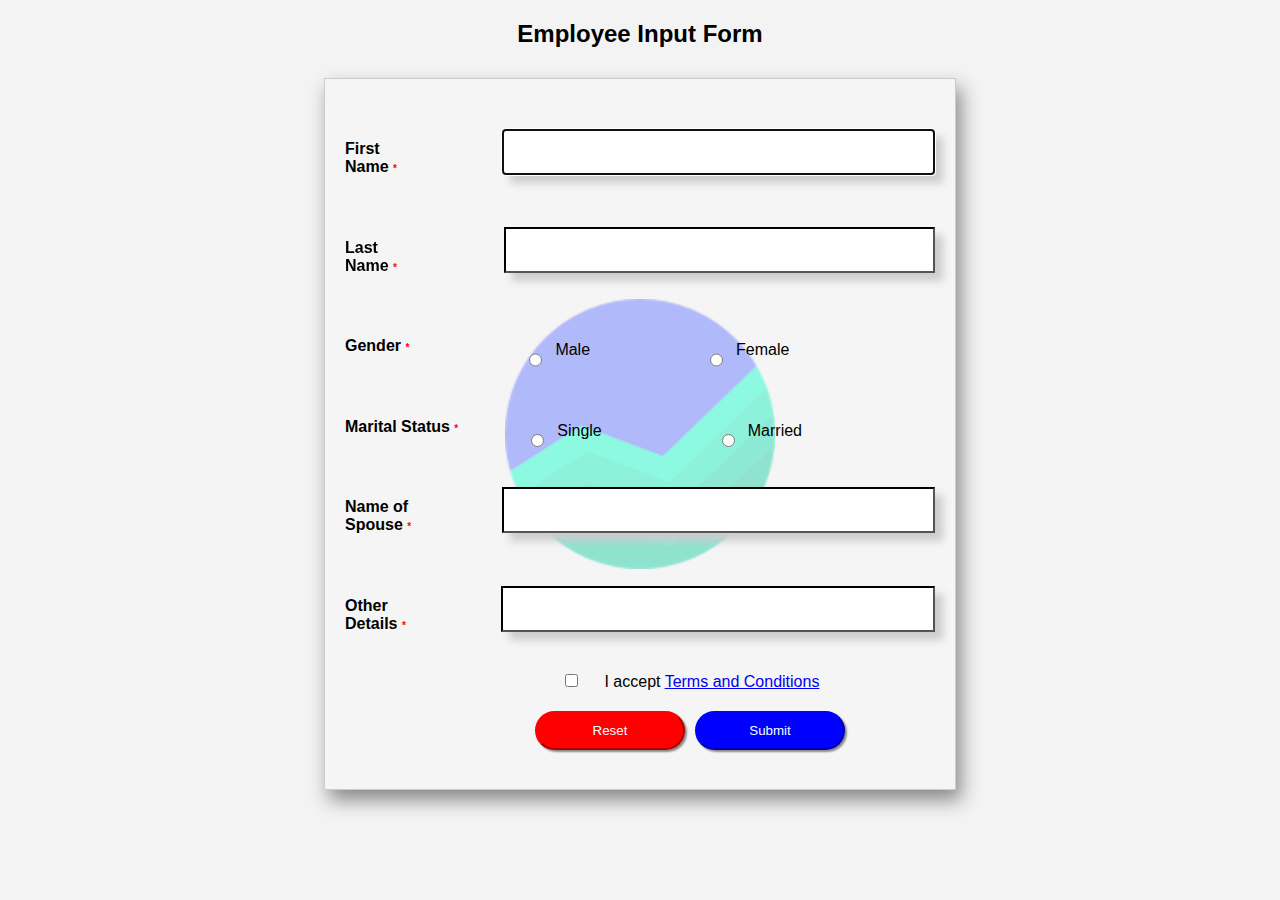
<file: index.html>
<!DOCTYPE html>
<head>
  <title>Employee Input Form</title>
  <link rel="stylesheet" type="text/css" href="form.css" />
</head>
<body>
  <h2 class="heading">Employee Input Form</h2>
  <div class="container">
    <form id="form">
      <div class="row">
        <h4>First Name <span class="star">*</span></h4>
        <input
          type="text"
          aria-label="firstname"
          class="firstname"
          autofocus
          name="fname"
          id="fname"
        />
      </div>
      <h3 id="textend1" class="greenfont"></h3>
      <div class="row">
        <h4>Last Name <span class="star">*</span></h4>
        <input
          type="text"
          aria-label="lastname"
          class="lastname"
          name="lname"
          id="lname"
        />
      </div>
      <h3 id="textend2" class="greenfont"></h3>
      <div class="row">
        <h4>Gender <span class="star">*</span></h4>
        <input
          type="radio"
          name="gender"
          id="male"
          value="Male"
          aria-label="Male"
          class="bullet"
        />
        <label for="male" class="gender">Male</label>
        <input
          type="radio"
          name="gender"
          id="female"
          value="Female"
          aria-label="Female"
          class="bullet"
        />
        <label for="female" class="gender">Female</label>
      </div>
      <div class="row">
        <h4>Marital Status <span class="star">*</span></h4>
        <input
          type="radio"
          name="status"
          id="single"
          value="Single"
          aria-label="Single"
          class="bulletstatus"
          onclick="EnableDisableTextBox()"
        />
        <label for="male" class="gender">Single</label>
        <input
          type="radio"
          name="status"
          id="married"
          value="Married"
          aria-label="Married"
          class="bullet"
          onclick="EnableDisableTextBox()"
        />
        <label for="female" class="gender">Married</label>
      </div>
      <div class="row">
        <h4>Name of Spouse <span class="star">*</span></h4>
        <input
          type="text"
          aria-label="spousename"
          class="inputboxSpouse"
          id="namespouse"
          name="spouse"
        />
      </div>
      <h3 id="textend3" class="greenfont"></h3>
      <div class="row">
        <h4>Other Details <span class="star">*</span></h4>
        <input
          type="multitext"
          aria-label="details"
          class="detailsbox"
          name="details"
        />
      </div>
      <div class="rowtnc">
        <input
          type="checkbox"
          id="tnc"
          name="tnc"
          value="tnc"
          aria-label="tnc"
        />
        <label for="tnc" class="tnc"
          >I accept <a href="#">Terms and Conditions</a></label
        >
      </div>
      <div class="rowbutton">
        <button class="buttonreset" onclick="reset()">Reset</button>
        <button class="button" onclick="return validateForm()">Submit</button>
      </div>
      <h3 id="textend" class="greenfont"></h3>
    </form>
  </div>
  <script src="form.js"></script>
</body>
</file>
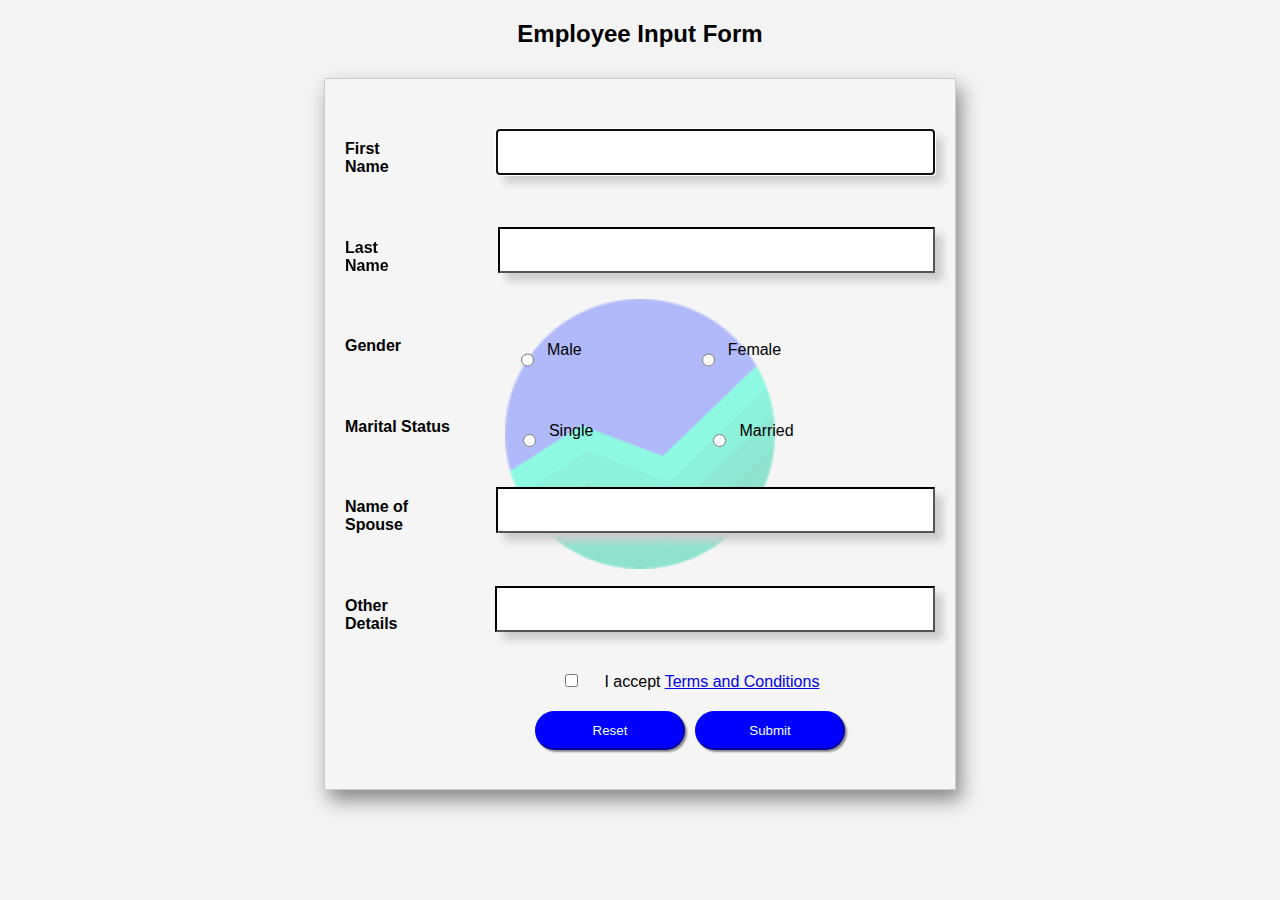
<file: form.html>
<!DOCTYPE html>
<head>
  <title>Employee Input Form</title>
  <link rel="stylesheet" type="text/css" href="form.css" />
</head>
<body>
  <h2 class="heading">Employee Input Form</h2>
  <div class="container">
    <form id="form">
      <div class="row">
        <h4>First Name</h4>
        <input
          type="text"
          aria-label="firstname"
          class="firstname"
          autofocus
          name="fname"
          id="fname"
        />
      </div>
      <div class="row">
        <h4>Last Name</h4>
        <input
          type="text"
          aria-label="lastname"
          class="lastname"
          name="lname"
          id="lname"
        />
      </div>
      <div class="row">
        <h4>Gender</h4>
        <input
          type="radio"
          name="gender"
          id="male"
          value="Male"
          aria-label="Male"
          class="bullet"
        />
        <label for="male" class="gender">Male</label>
        <input
          type="radio"
          name="gender"
          id="female"
          value="Female"
          aria-label="Female"
          class="bullet"
        />
        <label for="female" class="gender">Female</label>
      </div>
      <div class="row">
        <h4>Marital Status</h4>
        <input
          type="radio"
          name="status"
          id="single"
          value="Single"
          aria-label="Single"
          class="bulletstatus"
          onclick="EnableDisableTextBox()"
        />
        <label for="male" class="gender">Single</label>
        <input
          type="radio"
          name="status"
          id="married"
          value="Married"
          aria-label="Married"
          class="bullet"
          onclick="EnableDisableTextBox()"
        />
        <label for="female" class="gender">Married</label>
      </div>
      <div class="row">
        <h4>Name of Spouse</h4>
        <input
          type="text"
          aria-label="spousename"
          class="inputboxSpouse"
          id="namespouse"
          name="spouse"
        />
      </div>
      <div class="row">
        <h4>Other Details</h4>
        <input
          type="multitext"
          aria-label="details"
          class="detailsbox"
          name="details"
        />
      </div>
      <div class="rowtnc">
        <input
          type="checkbox"
          id="tnc"
          name="tnc"
          value="tnc"
          class="tnc"
          aria-label="tnc"
        />
        <label for="tnc" class="tnc"
          >I accept <a href="#">Terms and Conditions</a></label
        >
      </div>
      <div class="rowbutton">
        <button class="button" onclick="reset()">Reset</button>
        <button class="button" onclick="return validateForm()">Submit</button>
      </div>
      <h3 id="textend" class="greenfont"></h3>
    </form>
  </div>
  <script src="form.js"></script>
</body>
</file>
<file: form.css>
body {
 background-color: #f3f3f3;
 font-family: 'Gill Sans', 'Gill Sans MT', Calibri, 'Trebuchet MS', sans-serif;
}

.heading {
  text-align: center;
}

.star {
  color: red;
  font-size: 10px;
  margin-top: -100px;
}

.container {
  margin: 30px 25%;
  border: 1px solid #CCC;
  padding: 20px;
  box-shadow: 5px 10px 18px #888888;
  background-color: whitesmoke;
  background-image: url(imageedit_2_6641076733.png);
  background-position: center;
  background-repeat: no-repeat;
  opacity: 1;
}

.row {
  display: flex;
  margin-top: 20px;
}

.firstname {
  width: 500px;
  margin-left: 80px;
  margin-top: 10px;
  border-color: black;
  height: 40px;
  box-shadow: 8px 8px 8px #CCC;
}

.lastname {
  width: 500px;
  margin-top: 10px;
  margin-left: 84px;
  height: 40px;
  border-color: black;
  box-shadow: 8px 8px 8px #CCC;
}

.inputboxSpouse {
  margin-left: 43px;
  width: 500px;
  margin-top: 10px;
  height: 40px;
  border-color: black;
  box-shadow: 8px 8px 8px #CCC;
}

.detailsbox {
  margin-left: 64px;
  margin-top: 10px;
  width: 500px;
  height: 40px;
  border-color: black;
  box-shadow: 8px 8px 8px #CCC;
}

.firstname:focus, .lastname:focus, .inputboxSpouse:focus, .detailsbox:focus,
.firstname:active , .lastname:active, .detailsbox:active, .inputboxSpouse:active {
  border-color: aquamarine !important;
}

.bullet {
  margin-left: 120px;
  margin-top: 27px;
}

.bulletstatus {
  margin-top: 27px;
  margin-left: 73px;
}

.gender {
  margin-top: 25px;
  margin-left: 10px;
}

.button {
  margin-left: 10px;
  padding: 10px;
  width: 150px;
  border-color: blue;
  background-color: blue;
  border-radius: 30px;
  box-shadow: 2px 2px 2px #888;
  color: azure;
}

.buttonreset {
  margin-left: 10px;
  padding: 10px;
  width: 150px;
  border-color: red;
  background-color: red;
  border-radius: 30px;
  box-shadow: 2px 2px 2px #888;
  color: azure;
}

.rowtnc {
  margin-left: 200px;
}

.rowbutton {
  display: flex;
  margin-left: 180px;
  margin-top: 20px;
}

#tnc {
  margin: 20px 0 0 20px;
}

.tnc {
  margin-top: 20px;
  align-items: center;
  padding: 2px;
  margin-left: 20px;
}

#textend {
  color: green;
  align-items: center;
  margin-left: 290px;
}

#textend1, #textend2, #textend3 {
  color: red;
  align-items: center;
  margin-left: 190px;
  font-size: 10px;
}
</file>
